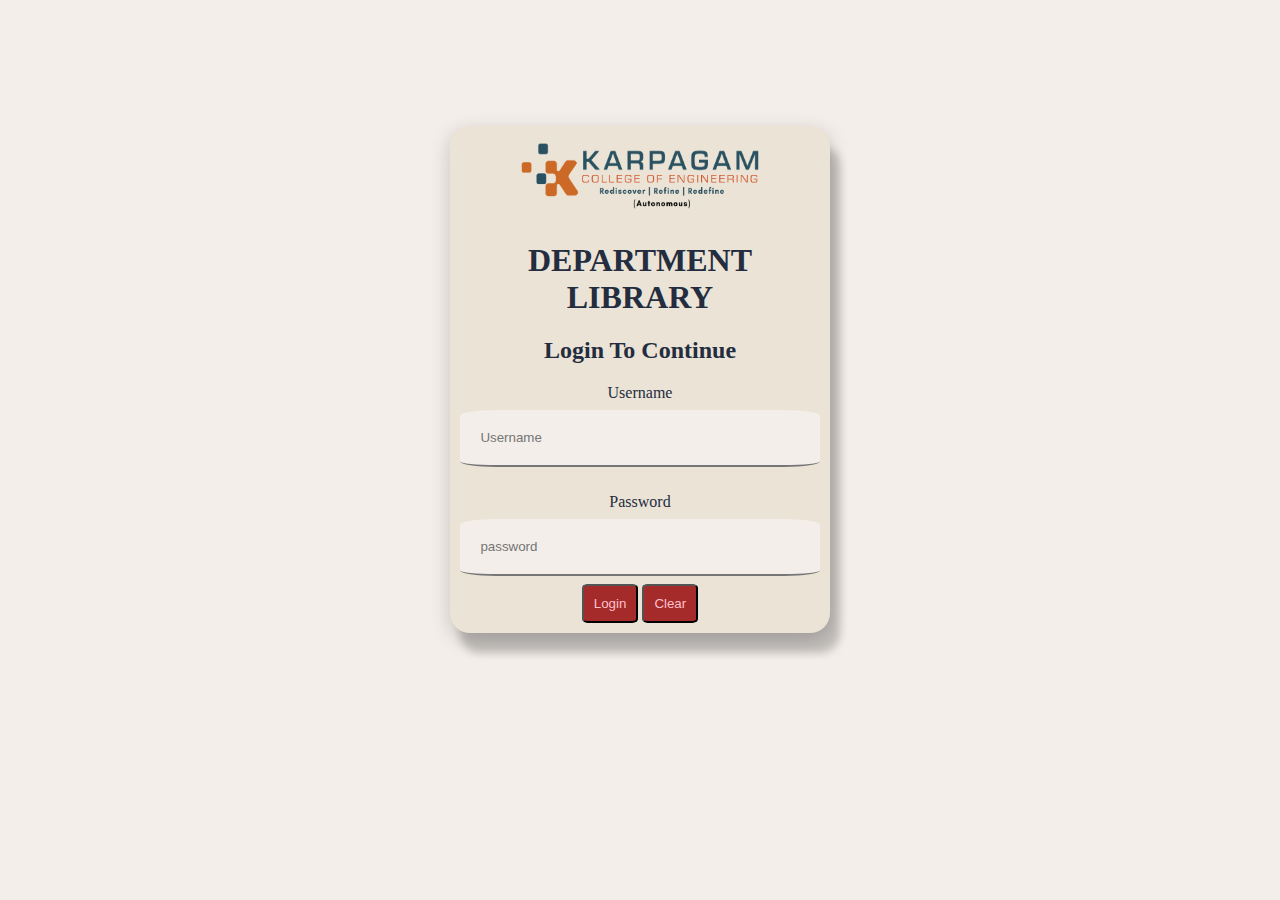
<file: Deplib/Index.html>
<!DOCTYPE html>
<html lang="en">
<head>
    <meta charset="utf-8" />
    <link rel="icon" type="image/x-icon" href="icon.png">
    <title> Login Page</title>
    <link rel="stylesheet" href="login page.css">
    
    
</head>
<body style="background-color: #F3EEEA;">
    <div class="container-fluid p-5 bg-primary text-white text-center">
    <div class="bod">
    <img width="250px" height="80px" src="images/karpagam logo.png">
    <h1>DEPARTMENT LIBRARY</h1>
    <h2>Login To Continue</h2>
    <form method="post" action="validation.php" id="contact-form">
    <label> Username </label>
    <input type="text" placeholder="Username" id="username" name="USERNAME" required>
    <br><br>
    <label> Password </label>
    <input type="password" placeholder="password" id="password" name="PASSWORD" required>
    <br>
    <a><button type="submit"> Login </button></a>
        
                <button type="reset" value="Reset"> Clear </button>
    </form>
    
        
        
    </div>
</div>
</div>

</body>
</html>
</file>
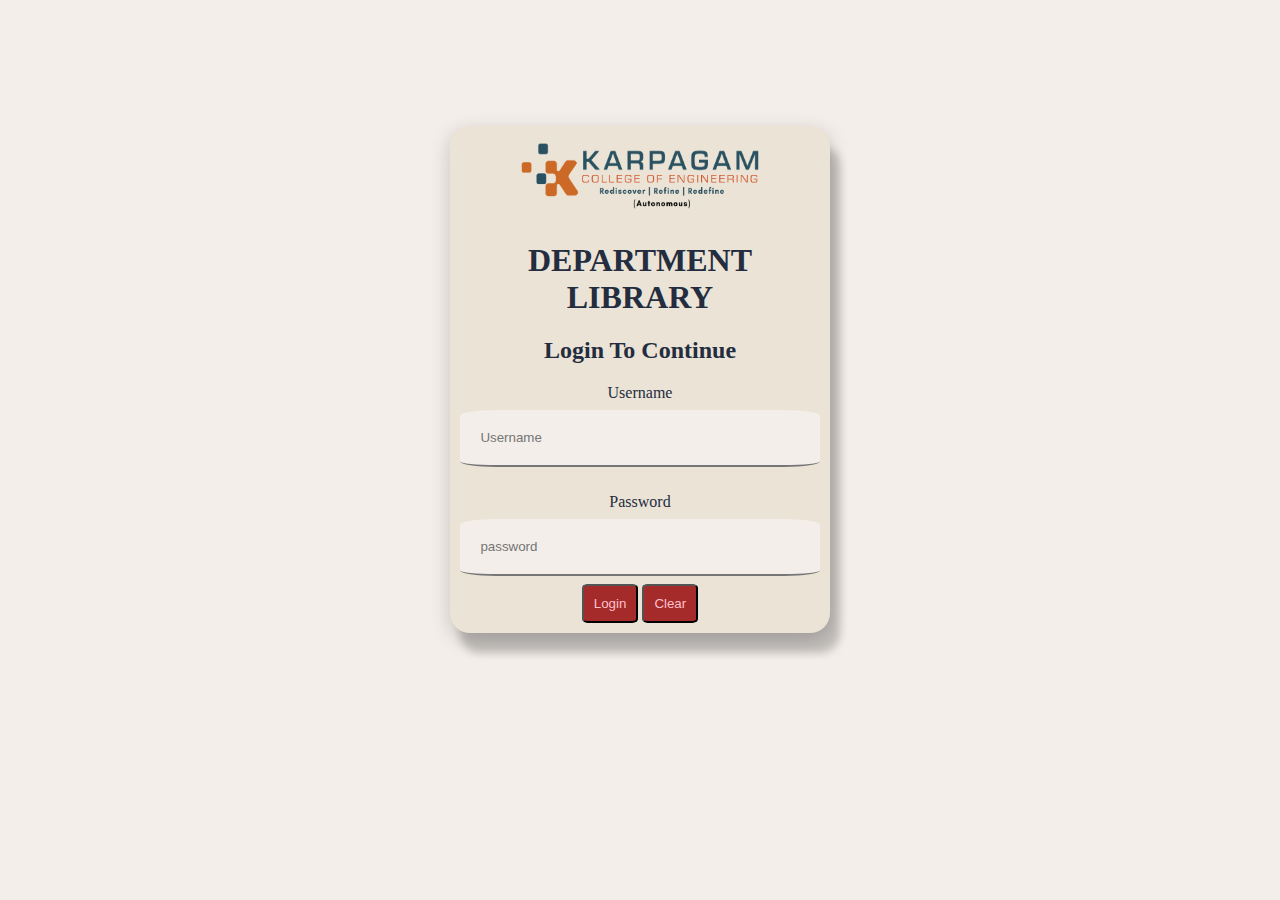
<file: Deplib/home.html>
<!DOCTYPE html>
<html lang="en">
<head>
    <meta charset="utf-8" />
    <link rel="icon" type="image/x-icon" href="icon.png">
    <title> Login Page</title>
    <link rel="stylesheet" href="login page.css">
    
    
</head>
<body style="background-color: #F3EEEA;">
    <div class="container-fluid p-5 bg-primary text-white text-center">
    <div class="bod">
    <img width="250px" height="80px" src="images/karpagam logo.png">
    <h1>DEPARTMENT LIBRARY</h1>
    <h2>Login To Continue</h2>
    <form method="post" action="validation.php" id="contact-form">
    <label> Username </label>
    <input type="text" placeholder="Username" id="username" name="USERNAME" required>
    <br><br>
    <label> Password </label>
    <input type="password" placeholder="password" id="password" name="PASSWORD" required>
    <br>
    <a><button type="submit"> Login </button></a>
        
                <button type="reset" value="Reset"> Clear </button>
    </form>
    
        
        
    </div>
</div>
</div>

</body>
</html>
</file>
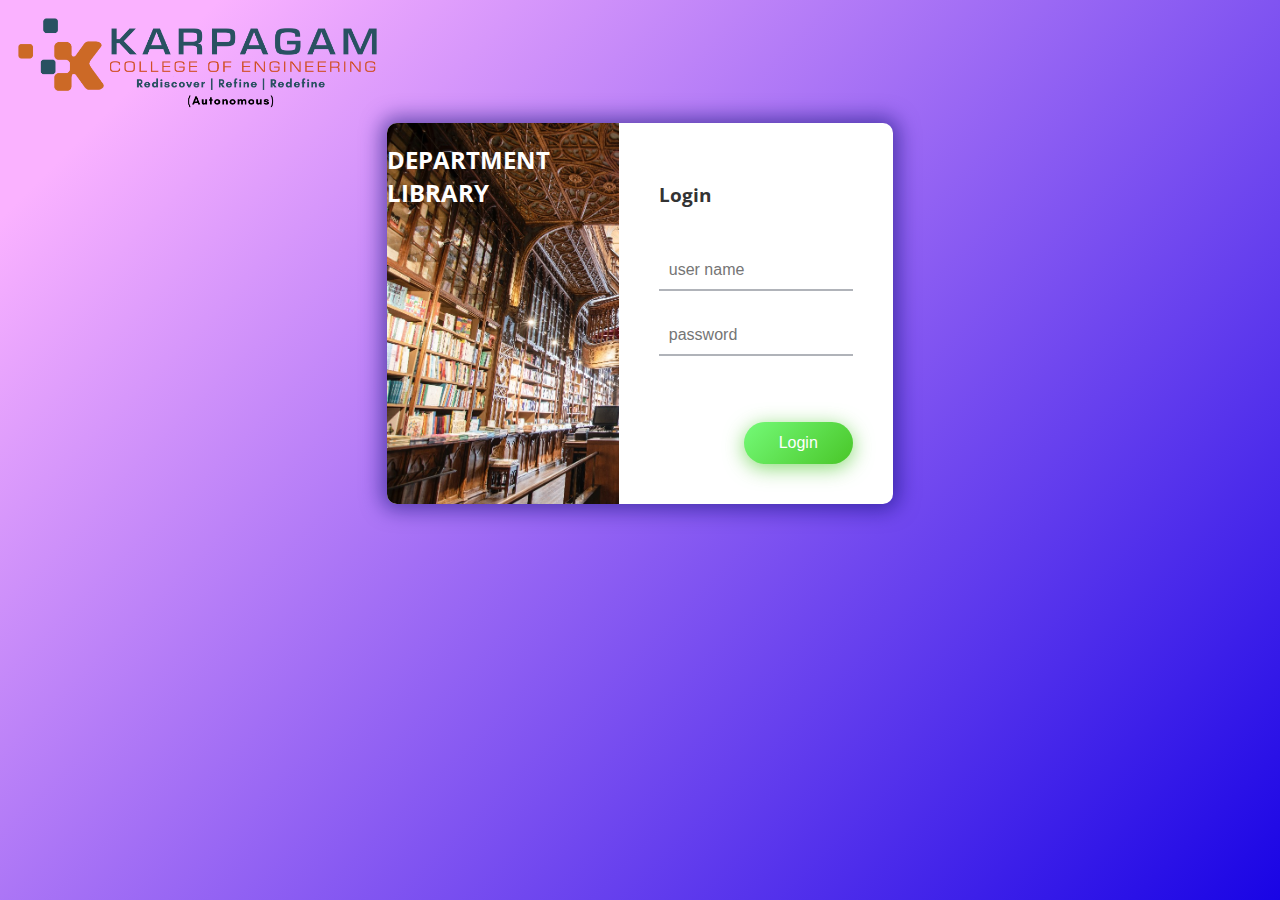
<file: Deplib/login.html>
<!DOCTYPE html>
<html lang="en" >
<head>
  <meta charset="UTF-8">
  <title>Login Page in HTML with CSS Code Example</title>
  <link href="https://fonts.googleapis.com/css?family=Open+Sans" rel="stylesheet">
<link href="https://maxcdn.bootstrapcdn.com/font-awesome/4.7.0/css/font-awesome.min.css" rel="stylesheet" integrity="sha384-wvfXpqpZZVQGK6TAh5PVlGOfQNHSoD2xbE+QkPxCAFlNEevoEH3Sl0sibVcOQVnN" crossorigin="anonymous"><link rel="stylesheet" href="logincss.css">
</head>
<body>
	<IMG SRC="images/karpagam logo.png" style="width: 30%;height: 30%; ">
<div class="box-form">
	<div class="left">
		<div class="overlay">
			<H2>DEPARTMENT LIBRARY</H2>
		
		</div>
	</div>
		<div class="right">
		<h3>Login</h3>
		<div class="inputs">
			<form method="post" action="validation.php">
			<input type="text" placeholder="user name">
			<br>
			<input type="password" placeholder="password">
		</div>	
			<br><br>
			<br>
			<button type="submit">Login</button>
		</form>
	</div>
	
</div>
</body>
</html>
</file>
<file: Deplib/login page.css>
.bod{
    text-align: center;
    margin-top: 10%;
    margin-left: 35%;
    margin-right: 35%;
    padding: 10px;
    box-shadow: 10px 20px 8px 0px rgba(0, 0, 0, 0.2), 0 6px 20px 0 rgba(0, 0, 0, 0.19);
    border-radius: 20px;
    background-color: #EBE3D5;
    font-family: Trebuchet MS ;
    color: #232d3f;
}
input{
    border-left: 0px;
    border-top: 0px;
    border-right: 0px;
    width: 100%;
    padding:20px;
    margin: 8px 0;
    box-sizing: border-box;
    border-radius: 10%;
    background-color: #F3EEEA;   
}
button{
    background-color: brown;
    color: pink;
    width: auto;
    padding:10px;
    border-radius: 10%;
}
input:hover,button:hover{
    background-color: #b0a695 ;
    color: #000000;
}
</file>
<file: Deplib/logincss.css>
body {
  background-image: linear-gradient(135deg, #FAB2FF 10%, #1904E5 100%);
  background-size: cover;
  background-repeat: no-repeat;
  background-attachment: fixed;
  font-family: "Open Sans", sans-serif;
  color: #333333;
}

.box-form {
  margin: 0 auto;
  width: 40%;
  background: #FFFFFF;
  border-radius: 10px;
  overflow: hidden;
  display: flex;
  flex: 1 1 100%;
  align-items: stretch;
  justify-content: space-between;
  box-shadow: 0 0 20px 6px #090b6f85;
}
@media (max-width: 980px) {
  .box-form {
    flex-flow: wrap;
    text-align: center;
    align-content: center;
    align-items: center;
  }
}
.box-form div {
  height: auto;
}
.box-form .left {
  color: #FFFFFF;
  background-size: cover;
  background-repeat: no-repeat;
  background-image: url(images/login.jpg);
  overflow: hidden;
}

.box-form .left .overlay h1 {
  font-size: 10vmax;
  line-height: 1;
  font-weight: 900;
  margin-top: 40px;
  margin-bottom: 20px;
}
.box-form .left .overlay span p {
  margin-top: 30px;
  font-weight: 900;
}
.box-form .left .overlay span a {
  background: #3b5998;
  color: #FFFFFF;
  margin-top: 10px;
  padding: 14px 50px;
  border-radius: 100px;
  display: inline-block;
  box-shadow: 0 3px 6px 1px #042d4657;
}
.box-form .left .overlay span a:last-child {
  background: #1dcaff;
  margin-left: 30px;
}
.box-form .right {
  padding: 40px;
  overflow: hidden;
}
@media (max-width: 980px) {
  .box-form .right {
    width: 100%;
  }
}
.box-form .right h5 {
  font-size: 6vmax;
  line-height: 0;
}
.box-form .right p {
  font-size: 14px;
  color: #B0B3B9;
}
.box-form .right .inputs {
  overflow: hidden;
}
.box-form .right input {
  width: 100%;
  padding: 10px;
  margin-top: 25px;
  font-size: 16px;
  border: none;
  outline: none;
  border-bottom: 2px solid #B0B3B9;
}
.box-form .right .remember-me--forget-password {
  display: flex;
  justify-content: space-between;
  align-items: center;
}
.box-form .right .remember-me--forget-password input {
  margin: 0;
  margin-right: 7px;
  width: auto;
}
.box-form .right button {
  float: right;
  color: #fff;
  font-size: 16px;
  padding: 12px 35px;
  border-radius: 50px;
  display: inline-block;
  border: 0;
  outline: 0;
  box-shadow: 0px 4px 20px 0px #49c628a6;
  background-image: linear-gradient(135deg, #70F570 10%, #49C628 100%);
}

label {
  display: block;
  position: relative;
  margin-left: 30px;
}

label::before {
  content: ' \f00c';
  position: absolute;
  font-family: FontAwesome;
  background: transparent;
  border: 3px solid #70F570;
  border-radius: 4px;
  color: transparent;
  left: -30px;
  transition: all 0.2s linear;
}

label:hover::before {
  font-family: FontAwesome;
  content: ' \f00c';
  color: #fff;
  cursor: pointer;
  background: #70F570;
}

label:hover::before .text-checkbox {
  background: #70F570;
}

label span.text-checkbox {
  display: inline-block;
  height: auto;
  position: relative;
  cursor: pointer;
  transition: all 0.2s linear;
}

label input[type="checkbox"] {
  display: none;
}
</file>
